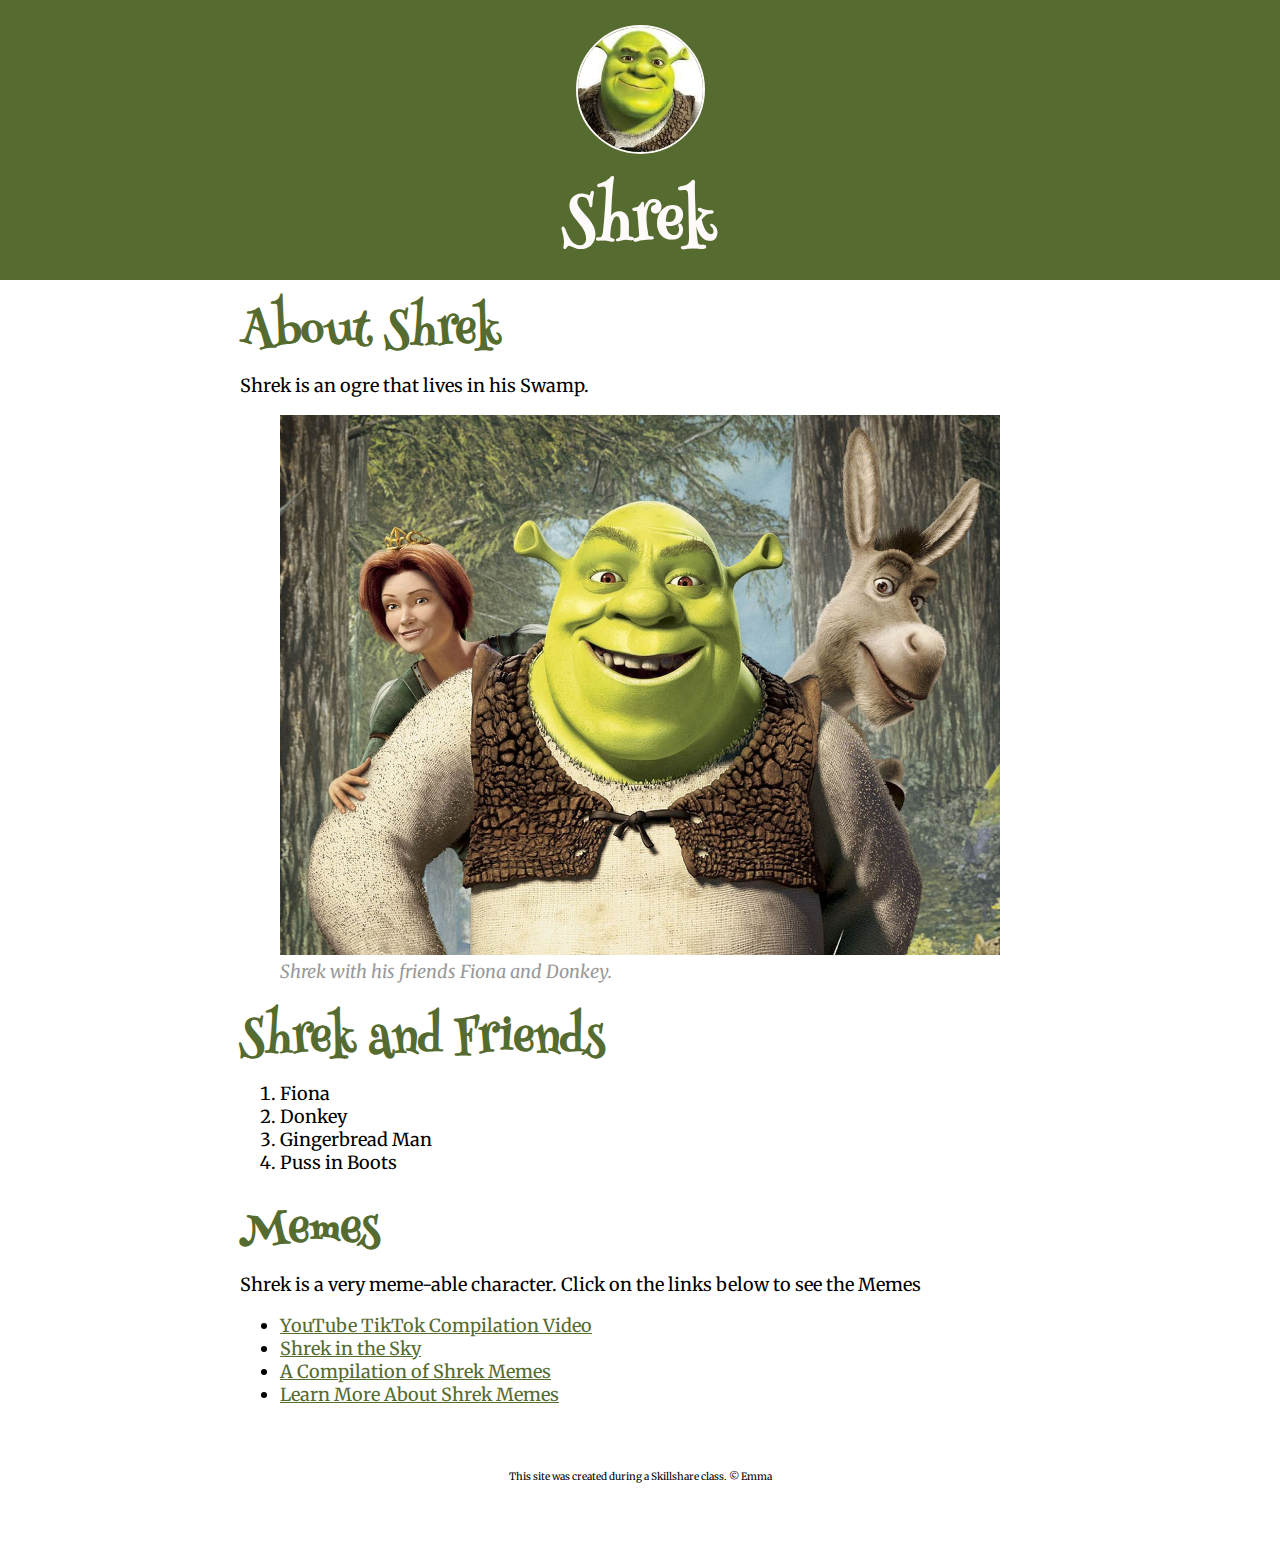
<file: index.html>
<!DOCTYPE html>
<html>
    <head>
        <title>Shrek</title>
        <link rel="icon" href="img/shrek.jfif">
        <link rel="stylesheet" type="text/css" href="css/index.css">
        <link rel="preconnect" href="https://fonts.googleapis.com">
        <link rel="preconnect" href="https://fonts.gstatic.com" crossorigin>
        <link href="https://fonts.googleapis.com/css2?family=Henny+Penny&family=Merriweather&display=swap" rel="stylesheet">
    </head>

<!-- The final three links are used to add the Meriweather and Henny Penny fonts from Google Fonts -->

    <body>

        <!--header element-->
        <header>
            <img src="img/shrek.jfif">
            <h1>Shrek</h1>
        </header>

        <!-- main element -->
        <main>
            <!-- About -->
            <h2>About Shrek</h2>
            <p>Shrek is an ogre that lives in his Swamp.</p>
            <figure>
                <img src="img/shrekandfriends.jpg">
                <figcaption>Shrek with his friends Fiona and Donkey.</figcaption>
            </figure>

            <!-- Friends -->
            <h2>Shrek and Friends</h2>
            <ol>
                <li>Fiona</li>
                <li>Donkey</li>
                <li>Gingerbread Man</li>
                <li>Puss in Boots</li>
            </ol>

            <!-- Memes -->
            <h2>Memes</h2>
            <p>Shrek is a very meme-able character. Click on the links below to see the Memes</p>
            <ul>
                <li><a target="_blank" href="https://youtu.be/m-0WBFACMoo">YouTube TikTok Compilation Video</a></li>
                <li><a target="_blank" href="https://youtu.be/pQpM1TYo1QE">Shrek in the Sky</a></li>
                <li><a target="_blank" href="https://www.fandomspot.com/shrek-memes/">A Compilation of Shrek Memes</a></li>
                <li><a target="_blank" href="https://knowyourmeme.com/memes/subcultures/shrek">Learn More About Shrek Memes</a></li>
            </ul>
        </main>

        <!-- Footer Element -->
        <footer>
            <p>This site was created during a Skillshare class. &copy; Emma</p>
        </footer>
    </body>
</html>
</file>
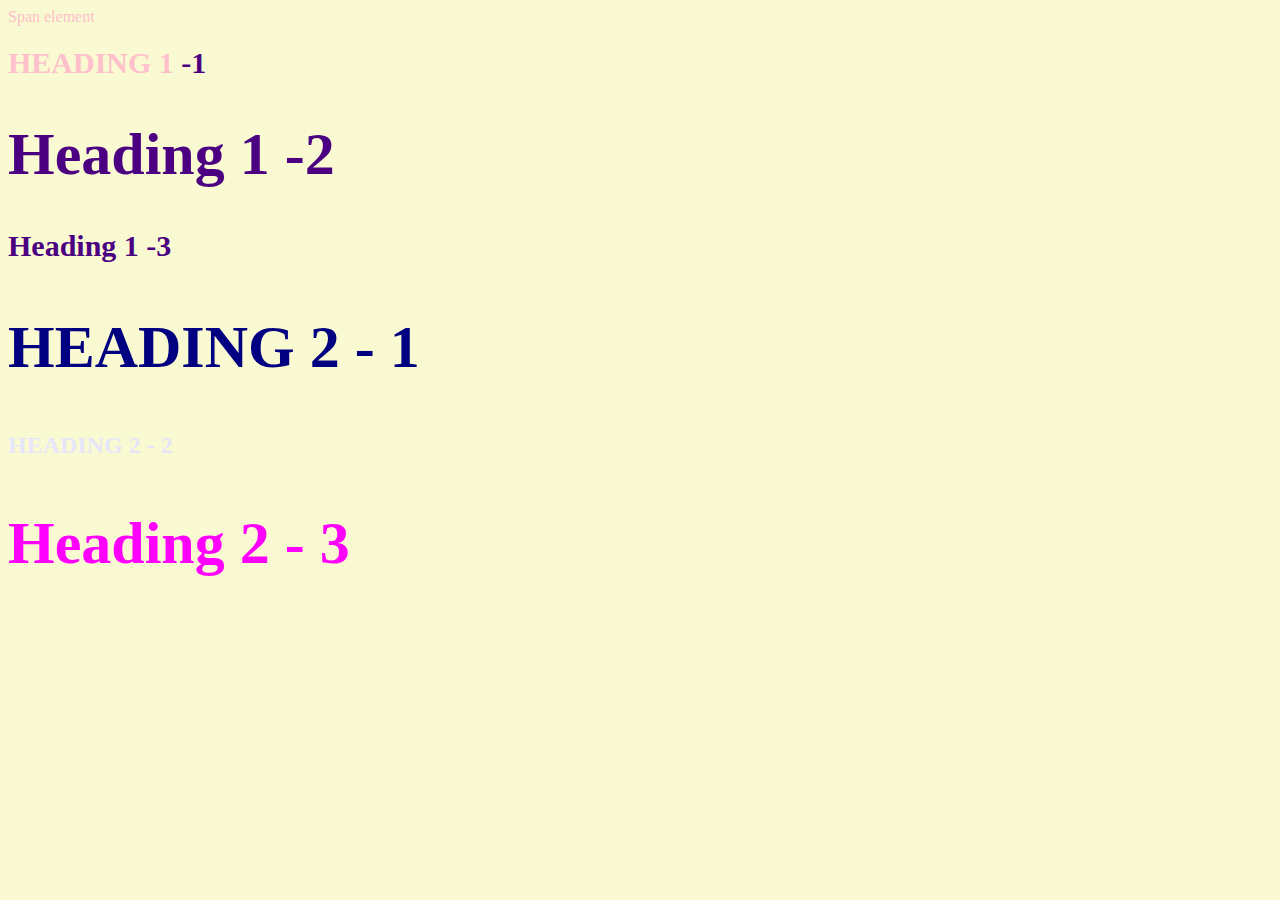
<file: styletest.html>
<!DOCTYPE html>
<html>
<head>
    <title>Style Test</title>
    <link rel="stylesheet" type="text/css" href="css/test.css"
</head>

<!-- these are rule sets
   style type= text/css
        h1{
            font-size: 30px;
            color: indigo;
        }
        h2{
            color: violet;
        }
        h2{
            color: Magenta;
        }
        .big{
            font-size: 60px;
        }
        .uppercase{
            text-transform:uppercase;
        }
        .big.uppercase{
            color: navy;
        }
        span{
            color: pink;
        }
    /style
-->

<!-- if multiple styles are written for one thing, the last one written takes preference, 
so magenta has preference over violet-->
<!--span element only changes span elements, duh-->
<!-- can specify span elements by using h1 span{} instead of just span{}-->

<body>
    <span>Span element</span>
    <h1 class="uppercase"><span>Heading 1</span> -1</h1>
    <h1 class="big">Heading 1 -2</h1>
    <h1>Heading 1 -3</h1>
    <h2 class="big uppercase">Heading 2 - 1</h2>
    <h2 class="uppercase" style= "color: lavender;">Heading 2 - 2</h2>
    <h2 class="big">Heading 2 - 3</h2>
<!-- the more specific style takes preference, so lavender in inline styles will take preference of a rule set
but otherwise a rule set and inline style will work together with different specified styles-->
</body>
</html>
</file>
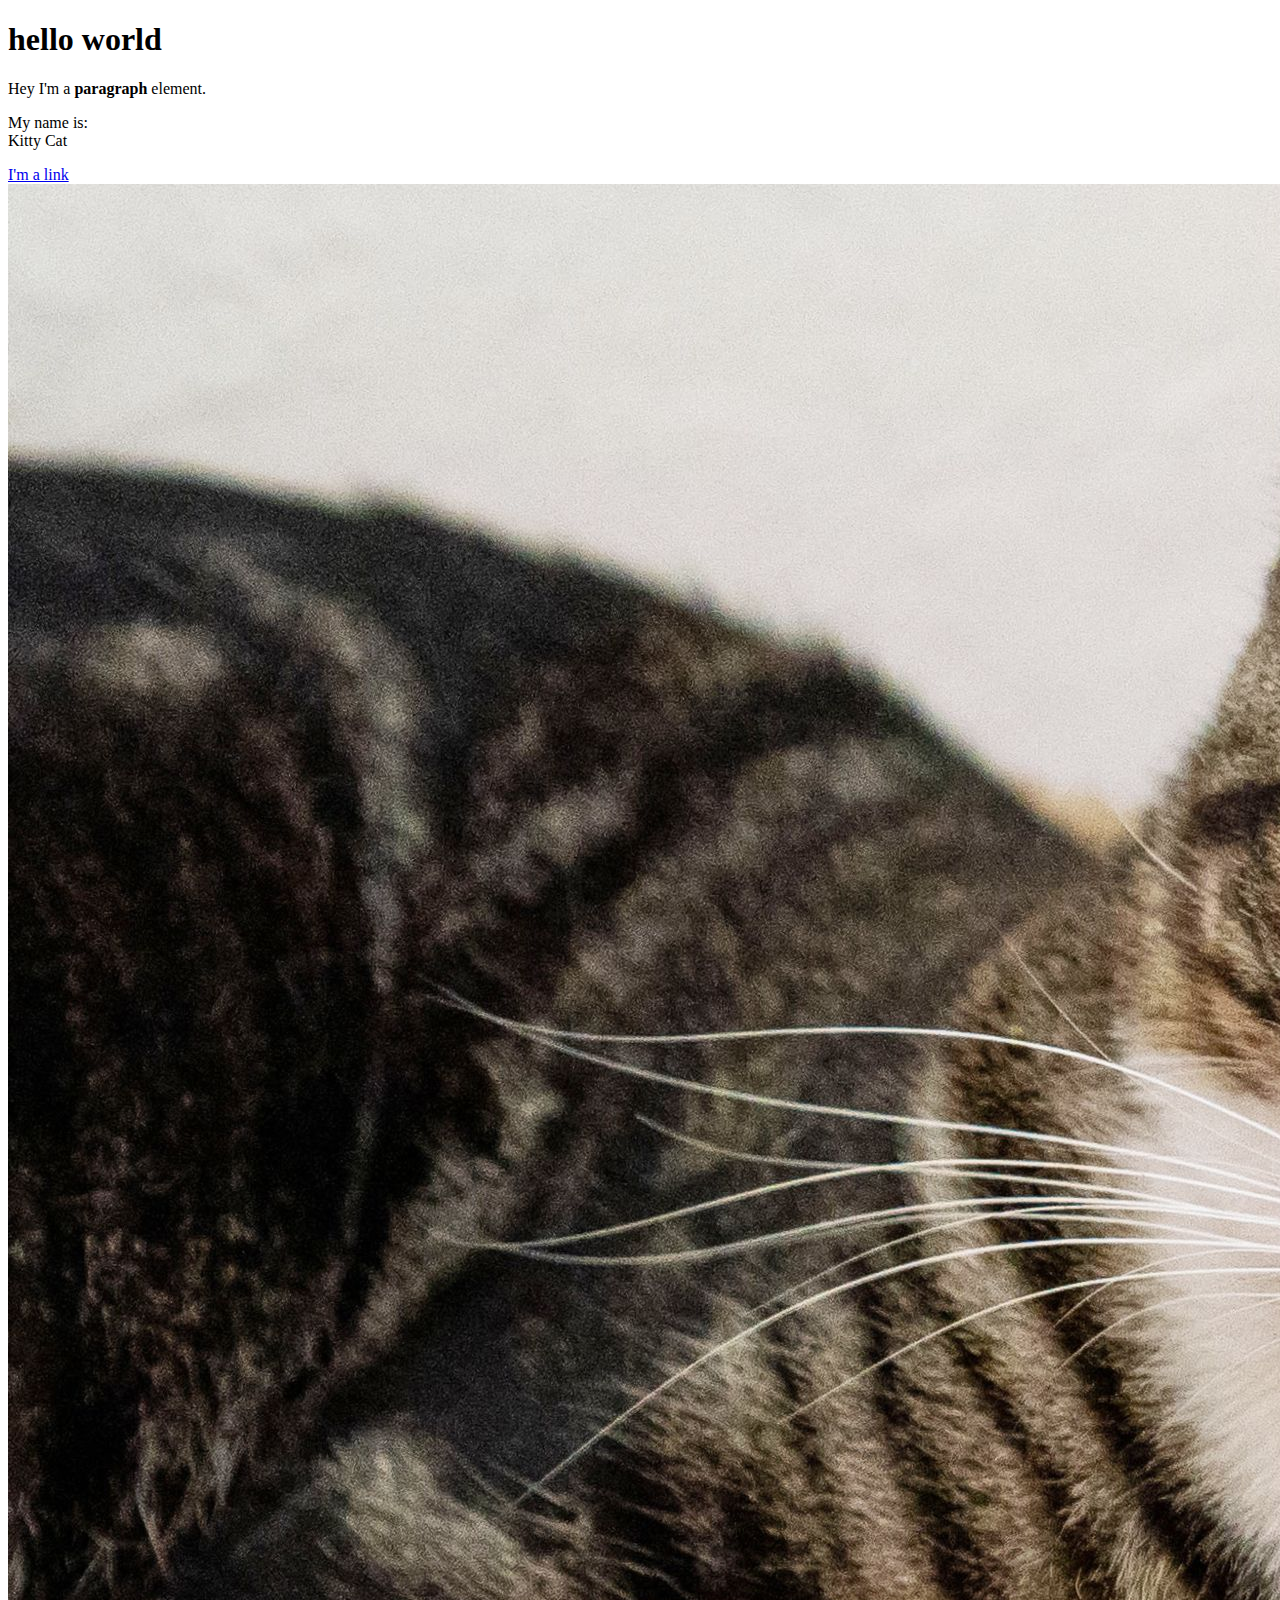
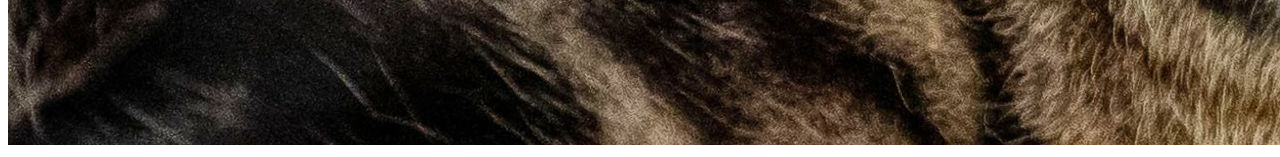
<file: test.html>
<!DOCTYPE html>

<html>
<head>
    <title>Test Page</title>
</head>
<body>    
    <h1>hello world</h1>
    <p>Hey I'm a <b>paragraph</b> element.</p>
    <p>My name is: <br>
        Kitty Cat</p>
    <a href="https://youtu.be/aIcNzN0zmqU" target="_blank" title="YouTube Video">I'm a link</a>
    <img src="img/cat.jpg.jpg">
</body>
</html>
</file>
<file: css/index.css>
body{
    margin: 0;
    font-size: 18px;
    font-family: 'Merriweather', serif;
}

/*header styles*/

header{
    background-color: darkolivegreen;
    text-align: center;
}

h1, h2{
    font-family: 'Henny Penny', cursive;
}

h1{
    font-size: 60px;
    color: snow;
    margin: 1%;
}

header img{
    border-radius: 150px;
    border: 2px solid snow;
    width: 125px;
    margin-top: 25px;
}

/*main styles*/

main{
    max-width: 800px;
    margin: 0 auto;
    padding: 0 20px;
    background-color: white;
}

main img{
    max-width: 100%;
}

figcaption{
    color: #999;
    font-style: italic;
}

h2{
    font-size: 45px;
    color: darkolivegreen;
    margin: 0 auto;
}

main p, ol, ul{
    margin-top: 0;
}

/*Meme Links*/

a{
    color: darkolivegreen;
}

a:visited{
    color: blueviolet;
}

a:hover{
    color: olivedrab;
}

/*footer styles*/

footer{
    margin: 5%;
    text-align: center;
}

footer p{
    font-size: 10px;
}
</file>
<file: css/test.css>
body{
    background-color:lightgoldenrodyellow;
}
h1{
    font-size: 30px;
    color: indigo;
}
h2{
    color: violet;
}
h2{
    color: Magenta;
}
.big{
    font-size: 60px;
}
.uppercase{
    text-transform:uppercase;
}
.big.uppercase{
    color: navy;
}
span{
    color: pink;
}
</file>
